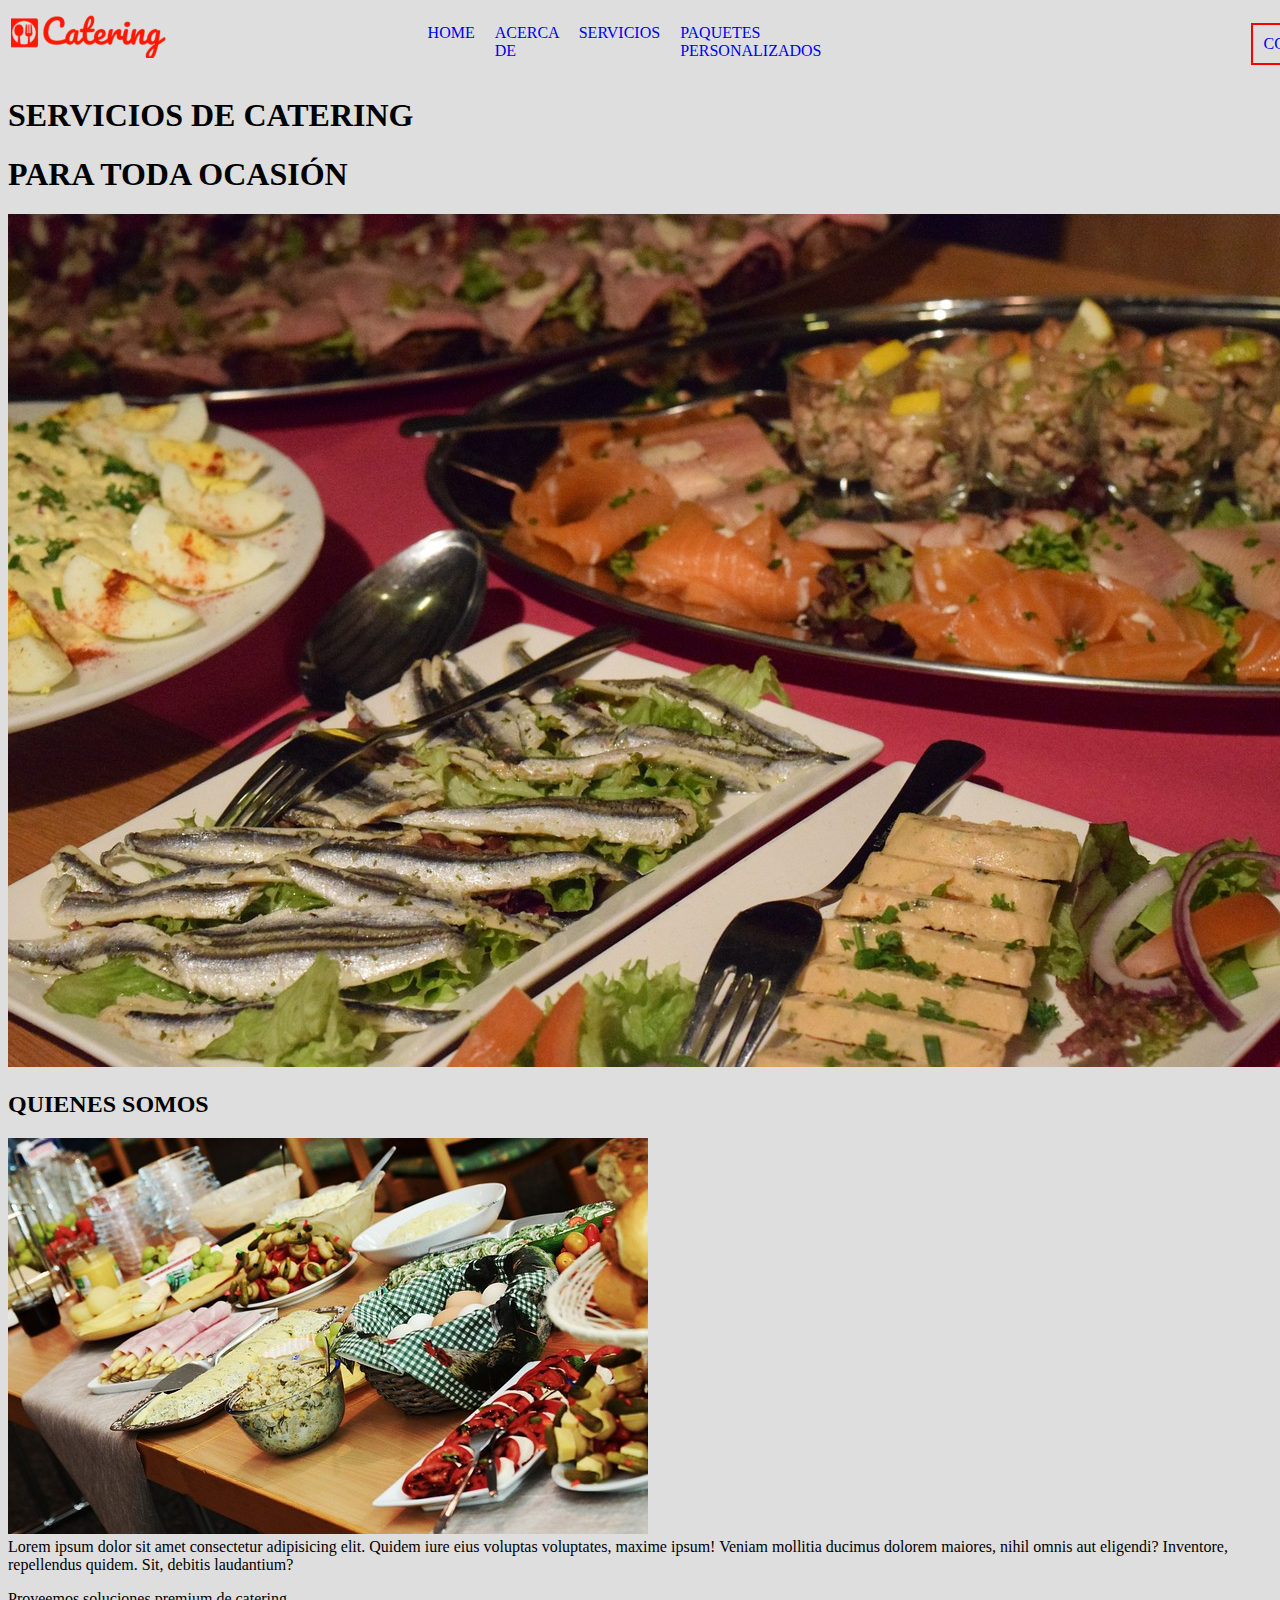
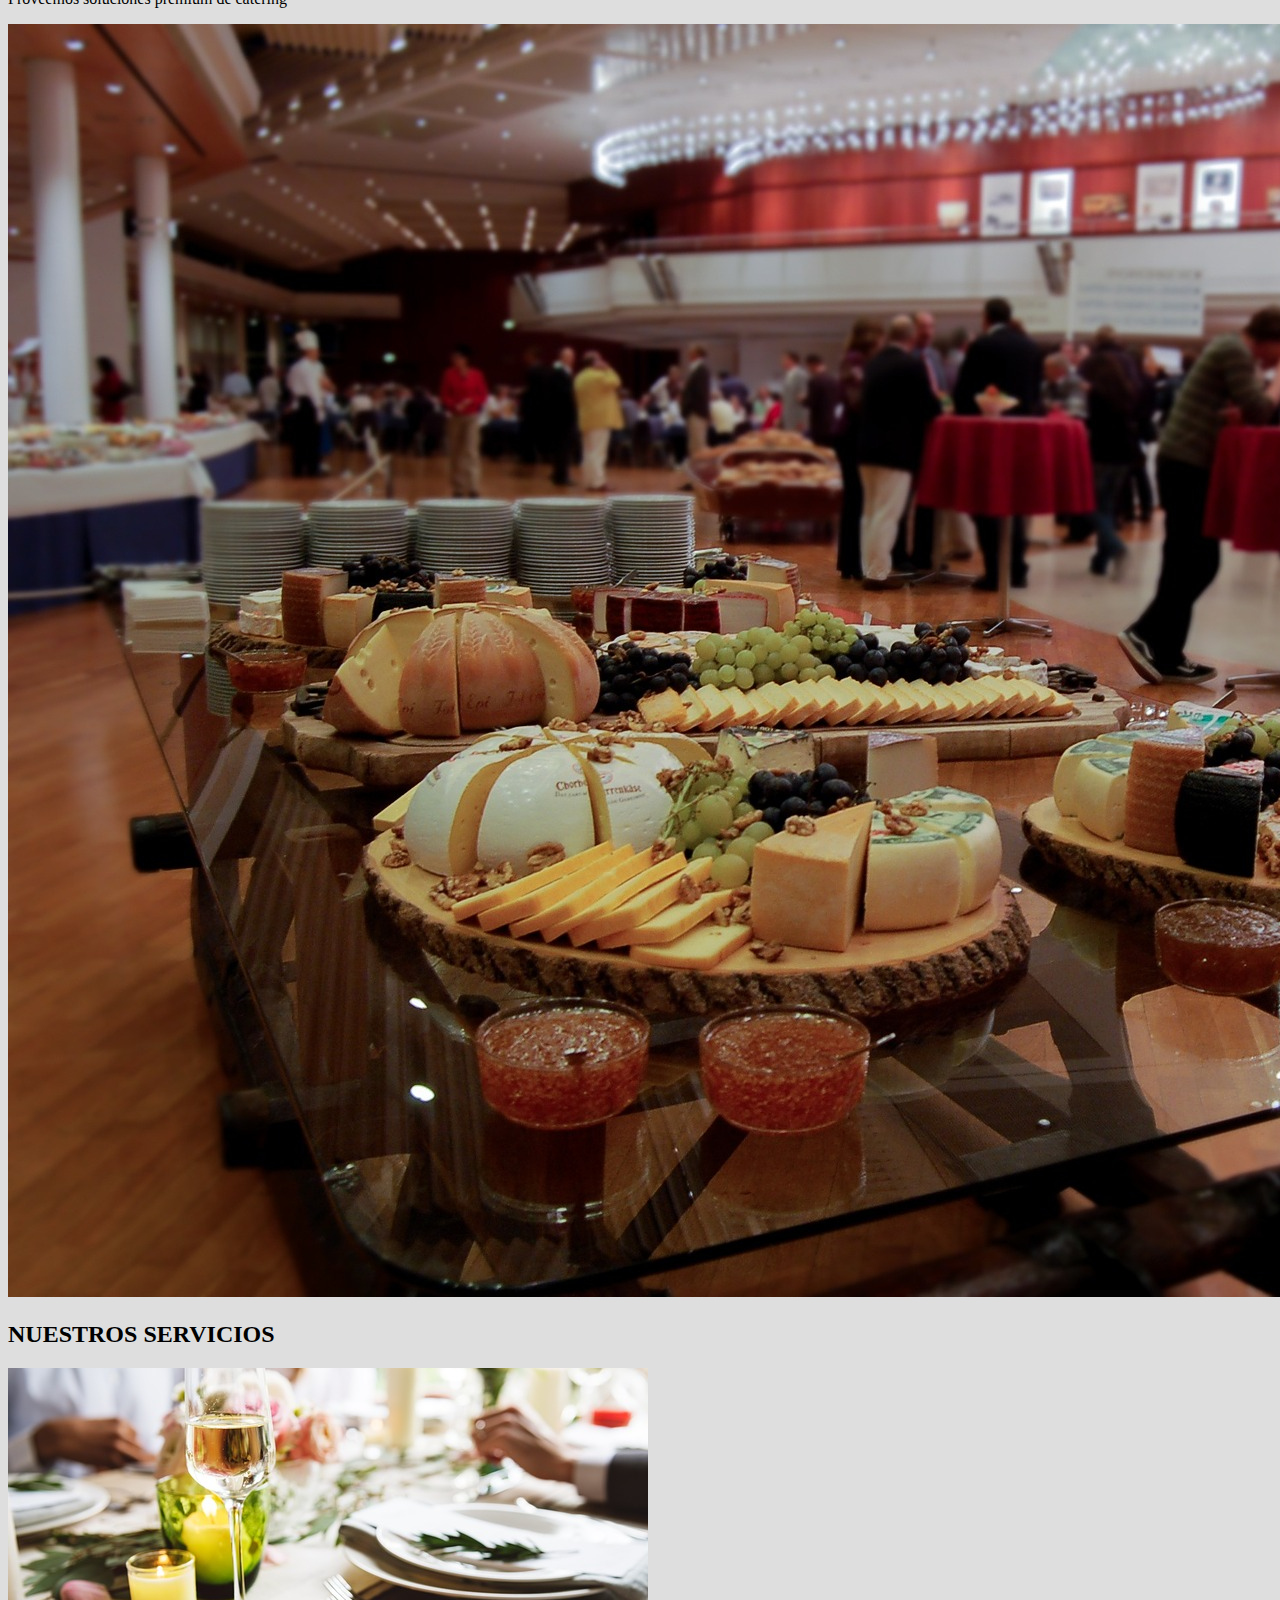
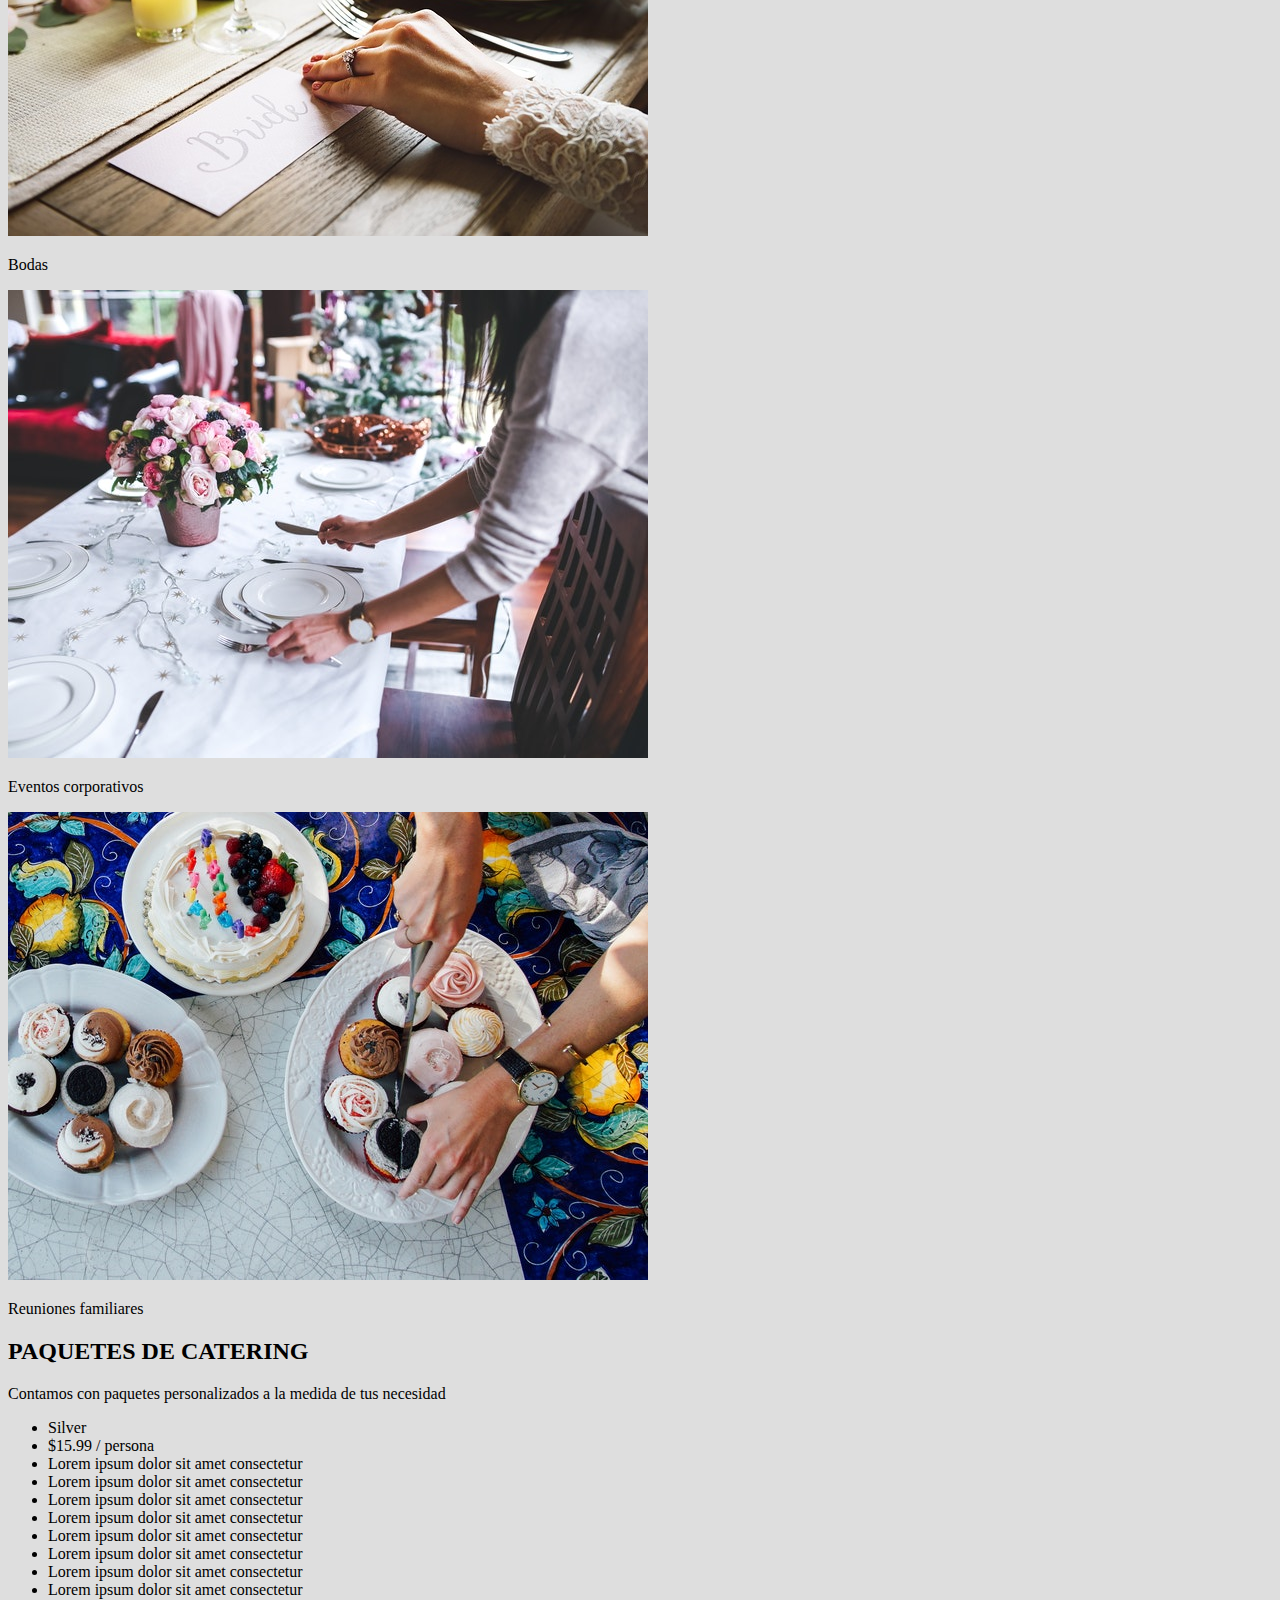
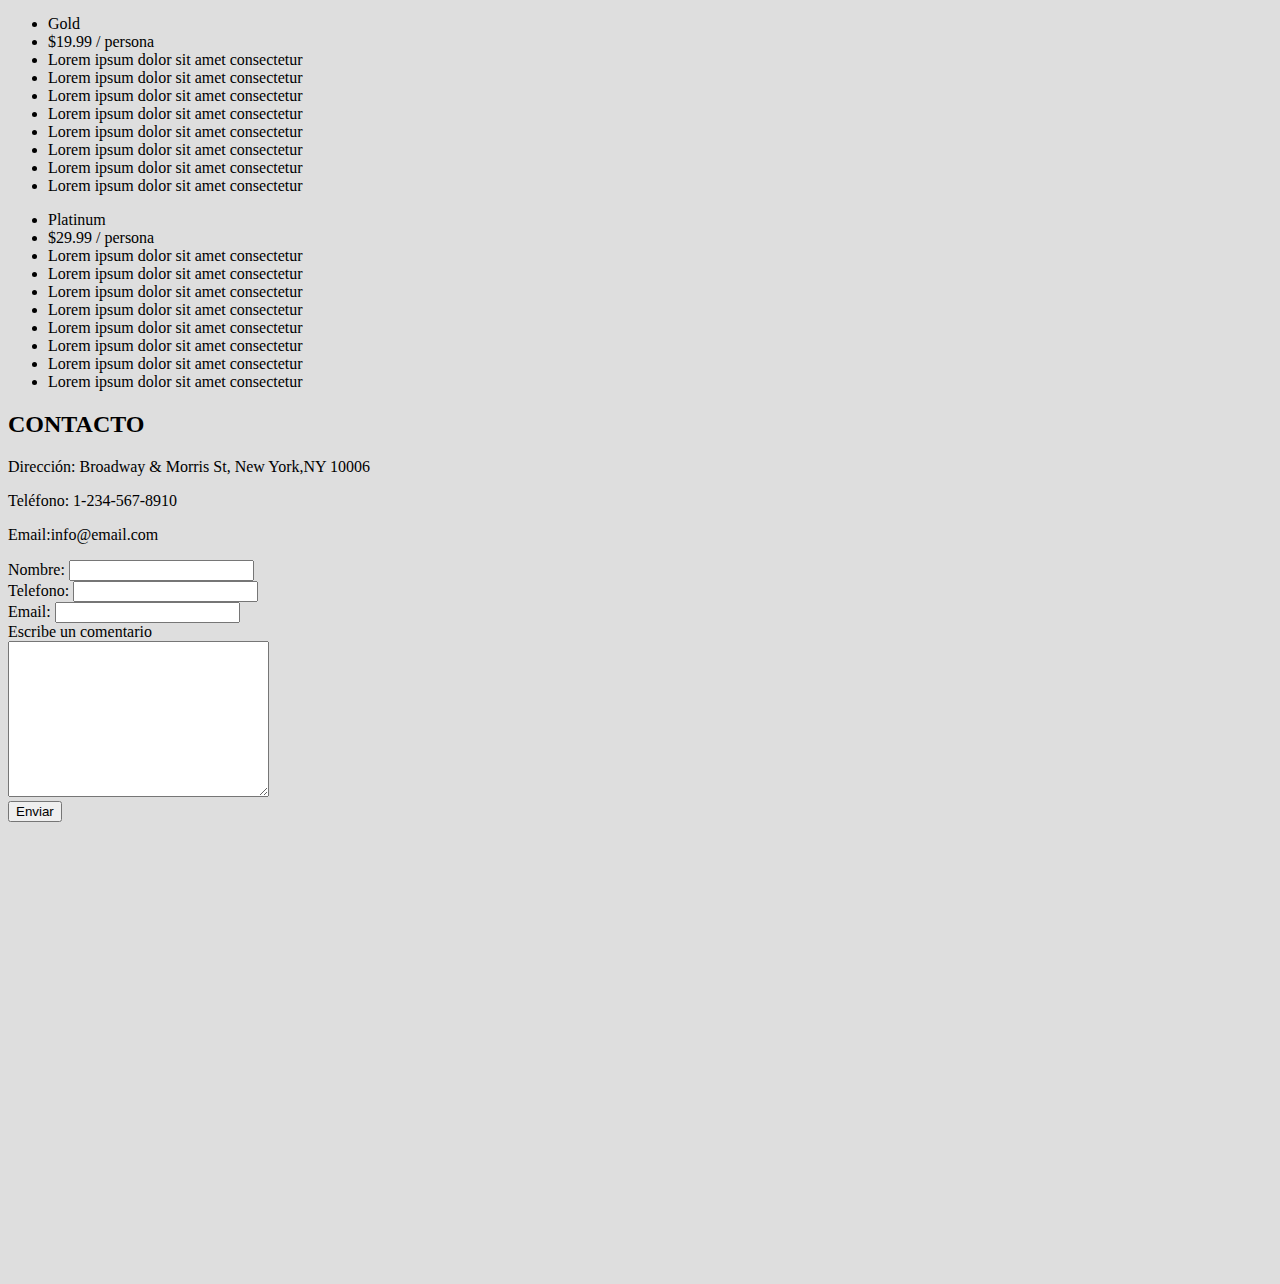
<file: index.html>
<!DOCTYPE html>
<html lang="en">
<head>
    <meta charset="UTF-8">
    <meta name="viewport" content="width=device-width, initial-scale=1.0">
    <title>catering</title>
    <link rel="stylesheet" href="./styles.css">
</head>
<body>
    <header>
        <nav>
            <ul class="diseño-lista">
                <li><a href="./">HOME</a></li>
                <li><a href="./">ACERCA DE</a></li>
                <li><a href="./">SERVICIOS</a></li>
                <li><a href="./">PAQUETES PERSONALIZADOS</a></li>
            </ul>
        </nav>
        <div class="diseño-contacto">
            <li class="contacto"><a href="./">CONTACTO</a></li>
        </div>
        <div class="logo">
            <img src="./images/logo.png" alt="logo">
        </div>
    </header>
    <main>
        <section>
            <h1>SERVICIOS DE CATERING</h1>
            <h1>PARA TODA OCASIÓN</h1>
            <img src="./images/buffet-1.jpg" alt="buffet">
        </section>

        <section>
            <h2>QUIENES SOMOS</h2>
        </section>

        <section>
            <div>
                <img src="./images/buffet-section.jpg" alt="alimentos">
            </div>
            <div>
                Lorem ipsum dolor sit amet consectetur adipisicing elit. Quidem iure eius voluptas voluptates, maxime ipsum! Veniam mollitia ducimus dolorem maiores, nihil omnis aut eligendi? Inventore, repellendus quidem. Sit, debitis laudantium?
            </div>
        </section>

        <section>
            <p>Proveemos soluciones premium de catering
            </p>  
            <img src="./images/food-table.jpg" alt="reunion">      
        </section>

        <section>
            <h2>NUESTROS SERVICIOS</h2>
        </section>
        <section>
            <div>
                <img src="./images/wedding.jpg" alt="servilleta">
                <p>Bodas</p>

            </div>
            <div>
                <img src="./images/woman-flowers-holidays-girl.jpg" alt="mesa">
                <p>Eventos corporativos</p>
            </div>
            <div>
                <img src="./images/hands-summer-party-colorful.jpg" alt="postres">
                <p>Reuniones familiares</p>
            </div>
        </section>

        <section>
            <h2>PAQUETES DE CATERING</h2>
            <p>Contamos con paquetes personalizados a la medida de tus necesidad</p>
        </section>

        <section>
            <div>
                <ul>
                    <li>Silver</li>
                    <li>$15.99 / persona</li>
                    <li>Lorem ipsum dolor sit amet consectetur</li>
                    <li>Lorem ipsum dolor sit amet consectetur</li>
                    <li>Lorem ipsum dolor sit amet consectetur</li>
                    <li>Lorem ipsum dolor sit amet consectetur</li>
                    <li>Lorem ipsum dolor sit amet consectetur</li>
                    <li>Lorem ipsum dolor sit amet consectetur</li>
                    <li>Lorem ipsum dolor sit amet consectetur</li>
                    <li>Lorem ipsum dolor sit amet consectetur</li>
                </ul>   
            </div>
            <div>
                <ul>
                    <li>Gold</li>
                    <li>$19.99 / persona</li>
                    <li>Lorem ipsum dolor sit amet consectetur</li>
                    <li>Lorem ipsum dolor sit amet consectetur</li>
                    <li>Lorem ipsum dolor sit amet consectetur</li>
                    <li>Lorem ipsum dolor sit amet consectetur</li>
                    <li>Lorem ipsum dolor sit amet consectetur</li>
                    <li>Lorem ipsum dolor sit amet consectetur</li>
                    <li>Lorem ipsum dolor sit amet consectetur</li>
                    <li>Lorem ipsum dolor sit amet consectetur</li>
                </ul>   
            </div>
            <div>
                <ul>
                    <li>Platinum</li>
                    <li>$29.99 / persona</li>
                    <li>Lorem ipsum dolor sit amet consectetur</li>
                    <li>Lorem ipsum dolor sit amet consectetur</li>
                    <li>Lorem ipsum dolor sit amet consectetur</li>
                    <li>Lorem ipsum dolor sit amet consectetur</li>
                    <li>Lorem ipsum dolor sit amet consectetur</li>
                    <li>Lorem ipsum dolor sit amet consectetur</li>
                    <li>Lorem ipsum dolor sit amet consectetur</li>
                    <li>Lorem ipsum dolor sit amet consectetur</li>
                </ul>   
            </div>
        </section>

        <section>
            <h2>CONTACTO</h2>
            <p>Dirección: Broadway & Morris St, New York,NY 10006</p>
            <p>Teléfono: 1-234-567-8910</p>
            <p>Email:info@email.com</p>
        </section>

        <section>
            <div>
                <label for="Nombre">Nombre:</label>
                <input id="Nombre" type="text">
            </div>
            <div>
                <label for="Telefono">Telefono:</label>
                <input type="number" name="Telefono" id="Telefono">
            </div>
            <div>
                <label for="Email">Email:</label>
                <input type="email" name="Email" id="Email">
            </div>
        </section>
        <section>
            <label for="Escribe un comentario">Escribe un comentario</label>
            <br>
            <textarea name="Escribe un comentario" id="Escribe un comentario:" cols="30" rows="10"></textarea>
            <br>
            <button type="submit">Enviar</button>
        </section>

        <section>
            <iframe
			src="https://www.google.com/maps/embed?pb=!1m18!1m12!1m3!1d3024.550808793259!2d-74.01586612416415!3d40.705889537990025!2m3!1f0!2f0!3f0!3m2!1i1024!2i768!4f13.1!3m3!1m2!1s0x89c25a1145b1ab8b%3A0xaedc8d7989eecbc0!2sBroadway%20%26%20Morris%20St%2C%20New%20York%2C%20NY%2010006%2C%20EE.%20UU.!5e0!3m2!1ses-419!2spe!4v1691517659235!5m2!1ses-419!2spe"
			width="100%"
			height="450"
			style="border: 0"
			allowfullscreen=""
			loading="lazy"
			referrerpolicy="no-referrer-when-downgrade"
		></iframe>
        </section>
    </main>
</body>
</html>
</file>
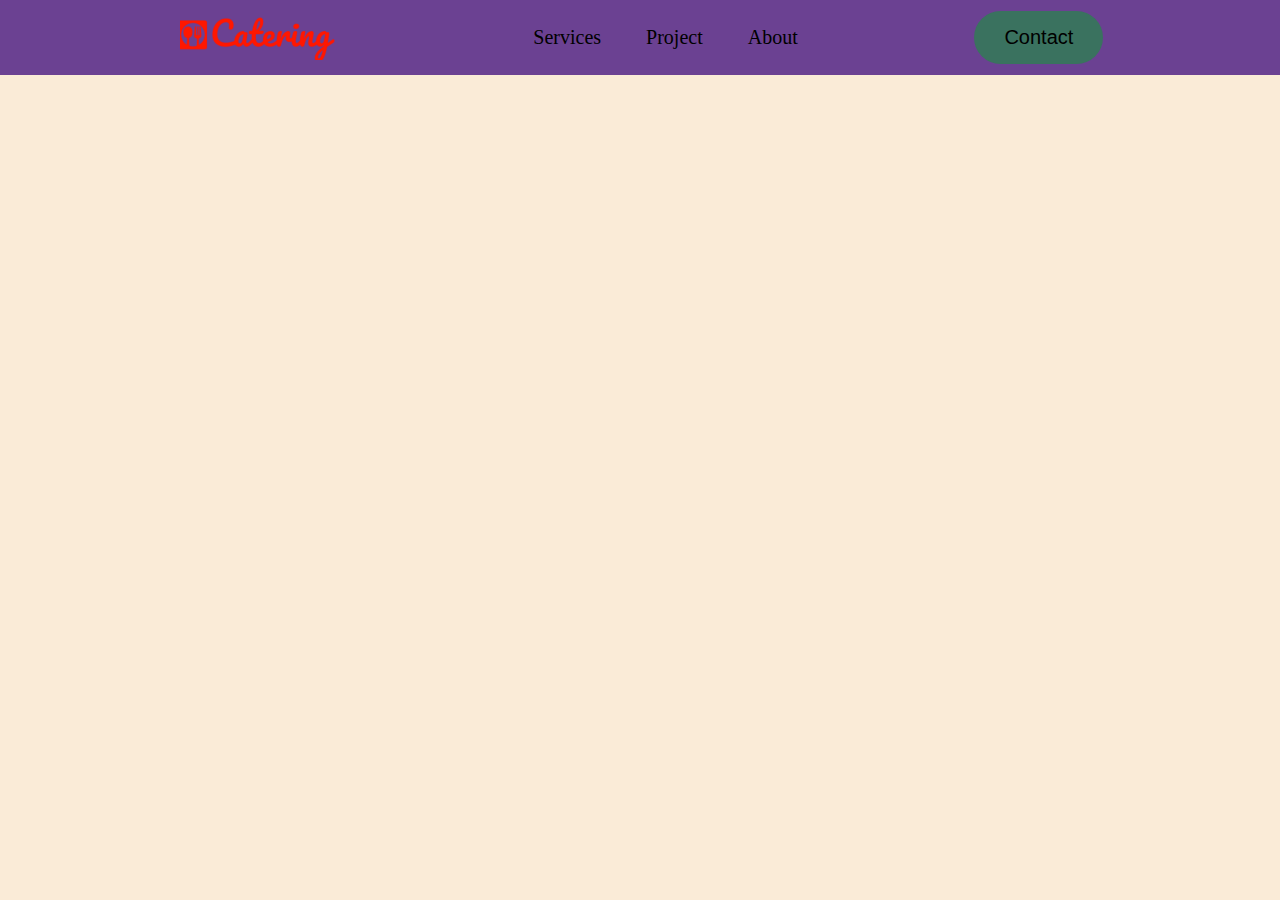
<file: PRACTICA/index.html>
<!DOCTYPE html>
<html lang="en">
<head>
    <meta charset="UTF-8">
    <meta name="viewport" content="width=device-width, initial-scale=1.0">
    <title>barra de navegacion</title>
    <link rel="stylesheet" href="./styles.css">
</head>
<body>
    <header class="header">
        <div class="logo">
            <img src="../images/logo.png" alt="logo">
        </div>
    
    <ul>
        <li><a href="#">Services</a></li>
        <li><a href="#">Project</a></li>
        <li><a href="#">About</a></li>
    </ul>
    <a  class="btn" href=""><button>Contact</button></a>
</header>
</body>
</html>
</file>
<file: styles.css>
* {
    box-sizing: border-box;
}

body{
    background-color: rgba(220, 220, 220, 0.952);
}

header{
    /* display: grid;
    grid-template-columns: repeat();
     */
     display: flex;
     align-items: flex-start;
}

nav{
    order:10;
    margin-left:15% ;
}

.diseño-lista{
    list-style-type: none;
    display: flex;
}

.diseño-lista li{
    padding-left:10px ;
    padding-right: 10px;
}


.diseño-lista a{
    text-decoration: none;
}

.logo {
    order: 5;
}

.diseño-contacto{
    order:15;
    margin-top: 15px;
    margin-left: 420px;
    padding: 10px;
    border: 2px solid red;
}

.diseño-contacto {
    list-style-type: none;
}

.diseño-contacto a{
    text-decoration: none;
}
</file>
<file: PRACTICA/styles.css>
*{
    box-sizing: border-box;
    padding: 0;
    margin: 0;
    font-size: 20px;
}

body{
    background-color: antiquewhite;
}

.header{
    background-color: rgb(107, 65, 146);
    display: flex;
    justify-content: space-evenly;
    align-items: center;
    padding: 10px 20px;
}

.header ul{
    list-style-type: none;
    /* cursor: pointer; */
}

.header li{
    display: inline-block;
    padding: 0 20px;
    transition: all 0.3s;
}

.header li:hover{
    transform: scale(1.1);
}

.header a{
    color: black;
    text-decoration: none;
}

.header a:hover{
    color: goldenrod;
}

.header .btn button{
    padding: 15px 30px;
    background-color: rgb(58, 114, 95);
    border:none;
    border-radius: 50px;
    transition: all 0.3s;
}

.header .btn button:hover{
    transform: scale(1.1);
    color: goldenrod;
}

.header .logo img{
    cursor: pointer;
    transition: all 0.3s;
}

.header .logo img:hover{
    transform: scale(1.2);
}
</file>
